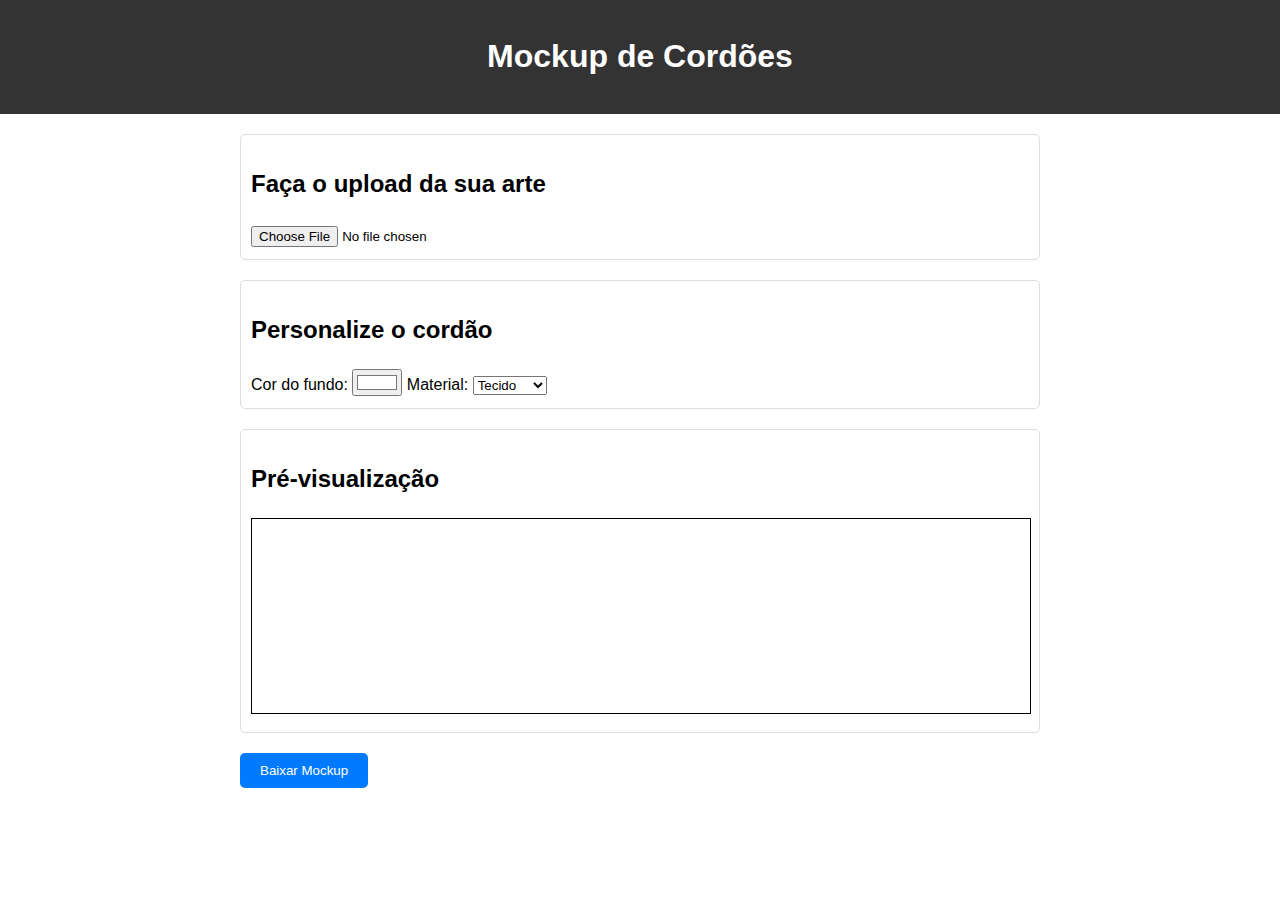
<file: mockup-cordao/Index.html>
<!DOCTYPE html>
<html lang="en">
<head>
  <meta charset="UTF-8">
  <meta name="viewport" content="width=device-width, initial-scale=1.0">
  <title>Mockup de Cordões</title>
  <link rel="stylesheet" href="style.css">
</head>
<body>
  <header>
    <h1>Mockup de Cordões</h1>
  </header>

  <main>
    <!-- Área para upload de arte -->
    <section id="upload-section">
      <h2>Faça o upload da sua arte</h2>
      <input type="file" id="upload" accept="image/*">
    </section>

    <!-- Área de personalização -->
    <section id="customize-section">
      <h2>Personalize o cordão</h2>
      <label for="color">Cor do fundo:</label>
      <input type="color" id="color" value="#ffffff">
      
      <label for="material">Material:</label>
      <select id="material">
        <option value="tecido">Tecido</option>
        <option value="poliester">Poliéster</option>
      </select>
    </section>

    <!-- Área de preview -->
    <section id="preview-section">
      <h2>Pré-visualização</h2>
      <canvas id="preview-canvas"></canvas>
    </section>

    <!-- Botão para download -->
    <button id="download-btn">Baixar Mockup</button>
  </main>

  <script src="script.js"></script>
</body>
</html>
</file>
<file: mockup-cordao/style.css>
body {
  font-family: Arial, sans-serif;
  margin: 0;
  padding: 0;
  box-sizing: border-box;
  line-height: 1.6;
}

header {
  background: #333;
  color: #fff;
  padding: 10px;
  text-align: center;
}

main {
  padding: 20px;
  max-width: 800px;
  margin: 0 auto;
}

section {
  margin-bottom: 20px;
  border: 1px solid #ddd;
  padding: 10px;
  border-radius: 5px;
}

canvas {
  border: 1px solid #000;
  width: 100%;
  height: auto;
}

button {
  padding: 10px 20px;
  background: #007BFF;
  color: #fff;
  border: none;
  border-radius: 5px;
  cursor: pointer;
}

button:hover {
  background: #0056b3;
}
</file>
